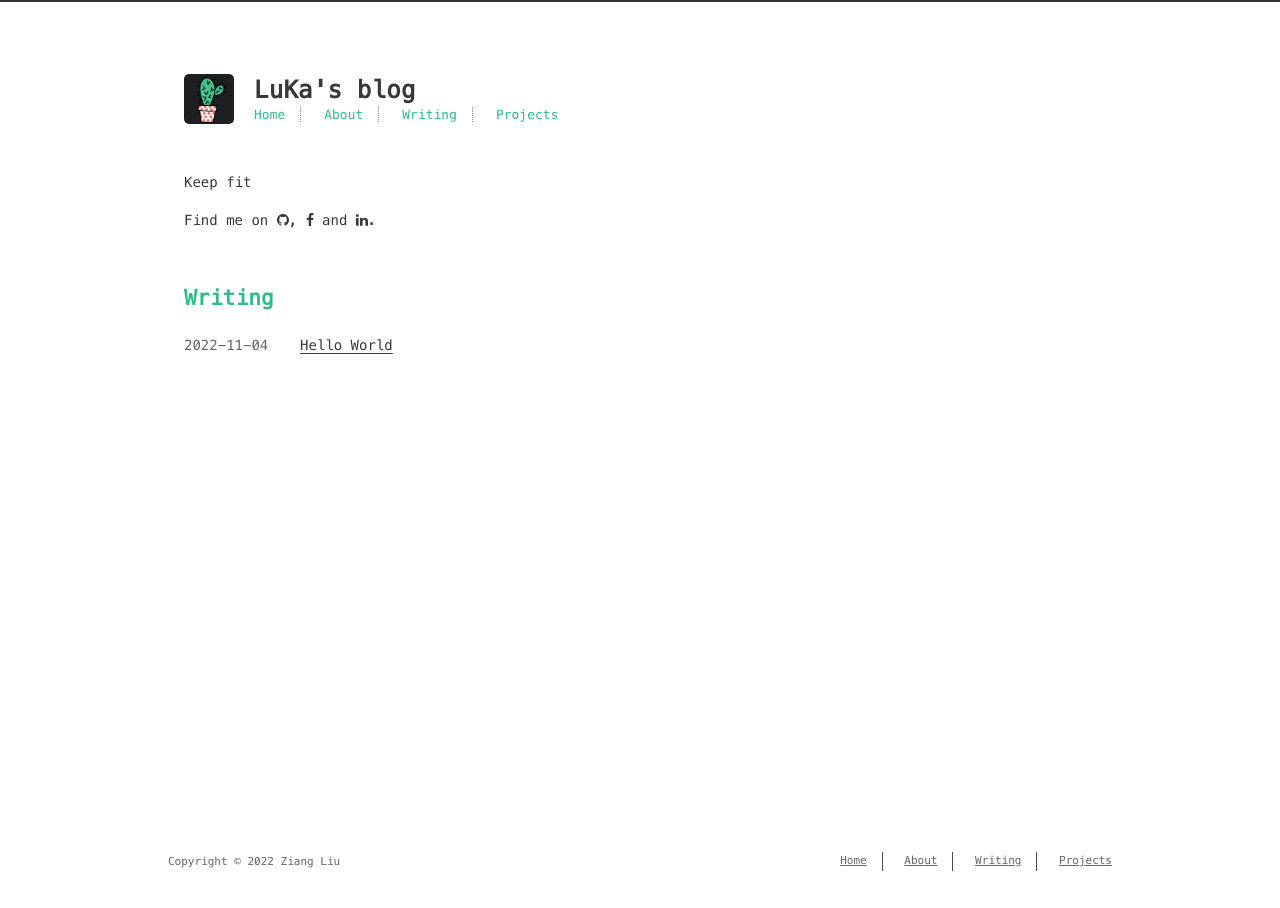
<file: index.html>
<!DOCTYPE html>
<html lang=zh>
<head>
    <!-- so meta -->
    <meta charset="utf-8">
    <meta http-equiv="X-UA-Compatible" content="IE=edge">
    <meta name="HandheldFriendly" content="True">
    <meta name="viewport" content="width=device-width, initial-scale=1, maximum-scale=1" />
    <meta name="description" content="Keep fit">
<meta property="og:type" content="website">
<meta property="og:title" content="LuKa&#39;s blog">
<meta property="og:url" content="http://example.com/index.html">
<meta property="og:site_name" content="LuKa&#39;s blog">
<meta property="og:description" content="Keep fit">
<meta property="og:locale">
<meta property="article:author" content="Ziang Liu">
<meta name="twitter:card" content="summary">
    
    
        
          
              <link rel="shortcut icon" href="/images/favicon.ico">
          
        
        
          
            <link rel="icon" type="image/png" href="/images/favicon-192x192.png" sizes="192x192">
          
        
        
          
            <link rel="apple-touch-icon" sizes="180x180" href="/images/apple-touch-icon.png">
          
        
    
    <!-- title -->
    <title>LuKa&#39;s blog</title>
    <!-- styles -->
    
<link rel="stylesheet" href="/css/style.css">

    <!-- rss -->
    
    
<meta name="generator" content="Hexo 6.3.0"></head>

<body>
    
    <div class="content index width mx-auto px2 my4">
        
          <header id="header">
  <a href="/">
  
    
      <div id="logo" style="background-image: url(/images/logo.png);"></div>
    
  
    <div id="title">
      <h1>LuKa&#39;s blog</h1>
    </div>
  </a>
  <div id="nav">
    <ul>
      <li class="icon">
        <a href="#"><i class="fa fa-bars fa-2x"></i></a>
      </li>
       
        <li><a href="/">Home</a></li>
       
        <li><a href="/about/">About</a></li>
       
        <li><a href="/posts/">Writing</a></li>
       
        <li><a target="_blank" rel="noopener" href="http://github.com/sergodeeva">Projects</a></li>
      
    </ul>
  </div>
</header>

        
        <section id="about">
  
    <p>Keep fit</p>

  
  <p style="display: inline">
    
      Find me on
      <ul id="socialinfo">
        
          <li><a class="icon" target="_blank" href="http://github.com/sergodeeva"><i class="fa fa-github"></i></a></li>
        
          <li><a class="icon" target="_blank" href="/"><i class="fa fa-facebook"></i></a></li>
        
          <li><a class="icon" target="_blank" href="https://www.linkedin.com/in/natalyakosenko/"><i class="fa fa-linkedin"></i></a></li>
        
      </ul>.
    
  </p>
</section>

<section id="writing">
  <span class="h1"><a href="/posts">Writing</a></span>
  <ul class="post-list">
    
      
    
    
      <li class="post-item">
        
    <div class="meta">
        <time datetime="2022-11-04T06:08:35.097Z" itemprop="datePublished">2022-11-04</time>
    </div>


        <span>
    
        <a class="" href="/2022/11/04/hello-world/">Hello World</a>
    


</span>
      </li>
    
  </ul>
  
</section>



    </div>
    
    <footer id="footer">
  <div class="footer-left">
    Copyright &copy; 2022 Ziang Liu
  </div>
  <div class="footer-right">
    <nav>
      <ul>
         
          <li><a href="/">Home</a></li>
         
          <li><a href="/about/">About</a></li>
         
          <li><a href="/posts/">Writing</a></li>
         
          <li><a target="_blank" rel="noopener" href="http://github.com/sergodeeva">Projects</a></li>
        
      </ul>
    </nav>
  </div>
</footer>

</body>
</html>
<!-- styles -->

<link rel="stylesheet" href="/lib/font-awesome/css/font-awesome.min.css">


<link rel="stylesheet" href="/lib/meslo-LG/styles.css">


<link rel="stylesheet" href="/lib/justified-gallery/justifiedGallery.min.css">


<!-- jquery -->

<script src="/lib/jquery/jquery.min.js"></script>


<script src="/lib/justified-gallery/jquery.justifiedGallery.min.js"></script>


<script src="/js/main.js"></script>



    <!-- Google Analytics -->
    <script type="text/javascript">
        (function(i,s,o,g,r,a,m) {i['GoogleAnalyticsObject']=r;i[r]=i[r]||function() {
        (i[r].q=i[r].q||[]).push(arguments)},i[r].l=1*new Date();a=s.createElement(o),
        m=s.getElementsByTagName(o)[0];a.async=1;a.src=g;m.parentNode.insertBefore(a,m)
        })(window,document,'script','//www.google-analytics.com/analytics.js','ga');
        ga('create', 'UA-37473492-6', 'auto');
        ga('send', 'pageview');
    </script>
</file>
<file: css/style.css>
.inline {
  display: inline;
}
.block {
  display: block;
}
.inline-block {
  display: inline-block;
}
.table {
  display: table;
}
.table-cell {
  display: table-cell;
}
.overflow-hidden {
  overflow: hidden;
}
.overflow-scroll {
  overflow: scroll;
}
.overflow-auto {
  overflow: auto;
}
.clearfix:before,
.clearfix:after {
  content: " ";
  display: table;
}
.clearfix:after {
  clear: both;
}
.left {
  float: left;
}
.right {
  float: right;
}
.fit {
  max-width: 100%;
}
.truncate {
  display: inline-block;
  white-space: nowrap;
  overflow: hidden;
  text-overflow: ellipsis;
}
.max-width-1 {
  max-width: 24rem;
}
.max-width-2 {
  max-width: 32rem;
}
.max-width-3 {
  max-width: 48rem;
}
.max-width-4 {
  max-width: 64rem;
}
.border-box {
  box-sizing: border-box;
}
.m0 {
  margin: 0;
}
.mt0 {
  margin-top: 0;
}
.mr0 {
  margin-right: 0;
}
.mb0 {
  margin-bottom: 0;
}
.ml0 {
  margin-left: 0;
}
.mx0 {
  margin-left: 0;
  margin-right: 0;
}
.my0 {
  margin-top: 0;
  margin-bottom: 0;
}
.m1 {
  margin: 0.5rem;
}
.mt1 {
  margin-top: 0.5rem;
}
.mr1 {
  margin-right: 0.5rem;
}
.mb1 {
  margin-bottom: 0.5rem;
}
.ml1 {
  margin-left: 0.5rem;
}
.mx1 {
  margin-left: 0.5rem;
  margin-right: 0.5rem;
}
.my1 {
  margin-top: 0.5rem;
  margin-bottom: 0.5rem;
}
.m2 {
  margin: 1rem;
}
.mt2 {
  margin-top: 1rem;
}
.mr2 {
  margin-right: 1rem;
}
.mb2 {
  margin-bottom: 1rem;
}
.ml2 {
  margin-left: 1rem;
}
.mx2 {
  margin-left: 1rem;
  margin-right: 1rem;
}
.my2 {
  margin-top: 1rem;
  margin-bottom: 1rem;
}
.m3 {
  margin: 2rem;
}
.mt3 {
  margin-top: 2rem;
}
.mr3 {
  margin-right: 2rem;
}
.mb3 {
  margin-bottom: 2rem;
}
.ml3 {
  margin-left: 2rem;
}
.mx3 {
  margin-left: 2rem;
  margin-right: 2rem;
}
.my3 {
  margin-top: 2rem;
  margin-bottom: 2rem;
}
.m4 {
  margin: 4rem;
}
.mt4 {
  margin-top: 4rem;
}
.mr4 {
  margin-right: 4rem;
}
.mb4 {
  margin-bottom: 4rem;
}
.ml4 {
  margin-left: 4rem;
}
.mx4 {
  margin-left: 4rem;
  margin-right: 4rem;
}
.my4 {
  margin-top: 4rem;
  margin-bottom: 4rem;
}
.mxn1 {
  margin-left: -0.5rem;
  margin-right: -0.5rem;
}
.mxn2 {
  margin-left: -1rem;
  margin-right: -1rem;
}
.mxn3 {
  margin-left: -2rem;
  margin-right: -2rem;
}
.mxn4 {
  margin-left: -4rem;
  margin-right: -4rem;
}
.ml-auto {
  margin-left: auto;
}
.mr-auto {
  margin-right: auto;
}
.mx-auto {
  margin-left: auto;
  margin-right: auto;
}
.p0 {
  padding: 0;
}
.pt0 {
  padding-top: 0;
}
.pr0 {
  padding-right: 0;
}
.pb0 {
  padding-bottom: 0;
}
.pl0 {
  padding-left: 0;
}
.px0 {
  padding-left: 0;
  padding-right: 0;
}
.py0 {
  padding-top: 0;
  padding-bottom: 0;
}
.p1 {
  padding: 0.5rem;
}
.pt1 {
  padding-top: 0.5rem;
}
.pr1 {
  padding-right: 0.5rem;
}
.pb1 {
  padding-bottom: 0.5rem;
}
.pl1 {
  padding-left: 0.5rem;
}
.py1 {
  padding-top: 0.5rem;
  padding-bottom: 0.5rem;
}
.px1 {
  padding-left: 0.5rem;
  padding-right: 0.5rem;
}
.p2 {
  padding: 1rem;
}
.pt2 {
  padding-top: 1rem;
}
.pr2 {
  padding-right: 1rem;
}
.pb2 {
  padding-bottom: 1rem;
}
.pl2 {
  padding-left: 1rem;
}
.py2 {
  padding-top: 1rem;
  padding-bottom: 1rem;
}
.px2 {
  padding-left: 1rem;
  padding-right: 1rem;
}
.p3 {
  padding: 2rem;
}
.pt3 {
  padding-top: 2rem;
}
.pr3 {
  padding-right: 2rem;
}
.pb3 {
  padding-bottom: 2rem;
}
.pl3 {
  padding-left: 2rem;
}
.py3 {
  padding-top: 2rem;
  padding-bottom: 2rem;
}
.px3 {
  padding-left: 2rem;
  padding-right: 2rem;
}
.p4 {
  padding: 4rem;
}
.pt4 {
  padding-top: 4rem;
}
.pr4 {
  padding-right: 4rem;
}
.pb4 {
  padding-bottom: 4rem;
}
.pl4 {
  padding-left: 4rem;
}
.py4 {
  padding-top: 4rem;
  padding-bottom: 4rem;
}
.px4 {
  padding-left: 4rem;
  padding-right: 4rem;
}
.content h1,
.content .h1 {
  letter-spacing: 0.01em;
  font-size: 1.5em;
  font-style: normal;
  font-weight: 700;
  color: #2bbc8a;
  margin-top: 3rem;
  margin-bottom: 1rem;
  display: block;
  -moz-osx-font-smoothing: grayscale;
  -webkit-font-smoothing: antialiased;
}
.content h2,
.content .h2 {
  position: relative;
  font-size: 1rem;
  font-weight: bold;
  text-transform: none;
  letter-spacing: normal;
  margin-top: 2rem;
  margin-bottom: 0.5rem;
  color: #383838;
  display: block;
}
.content h3 {
  font-size: 0.9rem;
  font-weight: bold;
  color: #383838;
}
.content h4,
.content h5,
.content h6 {
  font-size: 0.9rem;
  font-weight: normal;
  color: #8c8c8c;
  border-bottom: 1px dashed #8c8c8c;
  display: inline;
  text-decoration: none;
}
.content h3,
.content h4,
.content h5,
.content h6 {
  margin-top: 0.9rem;
  margin-bottom: 0.5rem;
}
.content hr {
  border: 1px dashed #8c8c8c;
}
.content strong {
  font-weight: bold;
}
.content em,
.content cite {
  font-style: italic;
}
.content sup,
.content sub {
  font-size: 0.75em;
  line-height: 0;
  position: relative;
  vertical-align: baseline;
}
.content sup {
  top: -0.5em;
}
.content sub {
  bottom: -0.2em;
}
.content small {
  font-size: 0.85em;
}
.content acronym,
.content abbr {
  border-bottom: 1px dotted;
}
.content ul,
.content ol,
.content dl {
  line-height: 1.725;
}
.content ul ul,
.content ol ul,
.content ul ol,
.content ol ol {
  margin-top: 0;
  margin-bottom: 0;
}
.content ol {
  list-style: decimal;
}
.content dt {
  font-weight: bold;
}
.content table {
  width: 100%;
  font-size: 12px;
  border-collapse: collapse;
  text-align: left;
}
.content th {
  font-size: 13px;
  font-weight: bold;
  color: #383838;
  border-bottom: 1px dashed #ccc;
  padding: 8px 8px;
}
.content td {
  border-bottom: none;
  padding: 9px 8px 0px 8px;
}
*,
*:before,
*:after {
  box-sizing: border-box;
}
html {
  height: 100%;
  border-top: 2px solid #383838;
  -webkit-text-size-adjust: 100%;
  -ms-text-size-adjust: 100%;
}
body {
  color: #383838;
  background-color: #fff;
  font-size: 14px;
  font-family: "Menlo", "Meslo LG", monospace;
  font-weight: 400;
  line-height: 1.725;
  text-rendering: geometricPrecision;
  min-height: 100%;
  display: flex;
  flex-direction: column;
  -moz-osx-font-smoothing: grayscale;
  -webkit-font-smoothing: antialiased;
}
.content {
  flex: 1;
}
.content p {
  -moz-hyphens: auto;
  -ms-hyphens: auto;
  -webkit-hyphens: auto;
  hyphens: auto;
}
.content pre,
.content code {
  -moz-hyphens: manual;
  -ms-hyphens: manual;
  -webkit-hyphens: manual;
  hyphens: manual;
}
.content .highlight a {
  color: #dccf8f;
}
.content .highlight a:hover {
  background-image: none;
}
.content a {
  text-decoration: none;
  color: #383838;
  background-repeat: repeat-x;
  background-position: bottom;
  background-size: 100% 6px;
  background-image: linear-gradient(transparent, transparent 5px, #383838 5px, #383838);
}
.content a:hover {
  background-image: linear-gradient(transparent, transparent 4px, #d480aa 4px, #d480aa);
}
.content a.icon {
  background: none;
}
.content a.icon:hover {
  color: #d480aa;
}
.content h1 a,
.content .h1 a,
.content h2 a,
.content h3 a,
.content h4 a,
.content h5 a,
.content h6 a {
  color: inherit;
  text-decoration: none;
  background: none;
}
.content h1 a:hover,
.content .h1 a:hover,
.content h2 a:hover,
.content h3 a:hover,
.content h4 a:hover,
.content h5 a:hover,
.content h6 a:hover {
  background-repeat: repeat-x;
  background-position: bottom;
  background-size: 100% 6px;
  background-image: linear-gradient(transparent, transparent 6px, #d480aa 6px, #d480aa);
}
@media (min-width: 540px) {
  .image-wrap {
    flex-direction: row;
    margin-bottom: 2rem;
  }
  .image-wrap .image-block {
    margin-right: 2rem;
    flex: 1 0 35%;
  }
  .image-wrap p {
    flex: 1 0 65%;
  }
}
.width {
  width: 100%;
  max-width: 59rem;
}
@media (max-width: 480px) {
  .px3 {
    padding-left: 1rem;
    padding-right: 1rem;
  }
  .my4 {
    margin-top: 2rem;
    margin-bottom: 2rem;
  }
}
@media (min-width: 480px) {
  p {
    text-align: justify;
  }
}
#header {
  max-width: 59rem;
  width: 100%;
  margin: 0 auto 3rem auto;
}
#header h1,
#header .h1 {
  letter-spacing: 0.01em;
  font-size: 1.5rem;
  line-height: 2rem;
  font-style: normal;
  font-weight: 700;
  color: #383838;
  margin-top: 0;
  margin-bottom: 0;
  -moz-osx-font-smoothing: grayscale;
  -webkit-font-smoothing: antialiased;
}
#header a {
  color: inherit;
  text-decoration: none;
  background: none;
}
#header #logo {
  display: inline-block;
  float: left;
  margin-right: 20px;
  width: 50px;
  height: 50px;
  background-repeat: no-repeat;
  background-size: 50px 50px;
  border-radius: 5px;
}
#header #nav {
  letter-spacing: 0.01em;
  font-size: 0.8rem;
  font-style: normal;
  font-weight: 200;
  color: #2bbc8a;
}
#header #nav ul {
  list-style-type: none;
  margin: 0;
  padding: 0;
  line-height: 15px;
}
#header #nav ul a {
  margin-right: 15px;
  color: color-accent;
}
#header #nav ul a:hover {
  background-repeat: repeat-x;
  background-position: bottom;
  background-size: 100% 6px;
  background-image: linear-gradient(transparent, transparent 5px, #2bbc8a 5px, #2bbc8a);
}
#header #nav ul li {
  display: inline-block;
  vertical-align: middle;
  margin-right: 15px;
  border-right: 1px dotted #2bbc8a;
}
#header #nav ul .icon {
  display: none;
}
#header #nav ul li:last-child {
  border-right: 0;
  margin-right: 0;
}
#header #nav ul li:last-child a {
  margin-right: 0;
}
#header:hover #logo {
  -webkit-filter: none;
  filter: none;
}
@media screen and (max-width: 480px) {
  #header #title {
    padding-bottom: 9px;
  }
  #header #nav ul a:hover {
    background: none;
  }
  #header #nav ul li {
    display: none;
    border-right: 0;
  }
  #header #nav ul li.icon {
    display: inline-block;
    position: absolute;
    top: 20px;
    right: 0rem;
  }
  #header #nav ul.responsive li {
    display: block;
  }
  #header #nav li:not(:first-child) {
    padding-top: 1rem;
    padding-left: 70px;
    font-size: 1rem;
  }
}
#header-post {
  position: fixed;
  top: 2rem;
  right: 0;
  display: inline-block;
  float: right;
}
#header-post a {
  color: inherit;
  text-decoration: none;
  background: none;
}
#header-post a.icon {
  background: none;
}
#header-post a.icon:hover {
  color: #d480aa;
}
#header-post ol {
  list-style-type: none;
}
#header-post ul {
  list-style-type: none;
  margin: 0;
  padding: 0;
  display: inline-block;
}
#header-post ul li {
  margin-right: 15px;
  display: inline-block;
  vertical-align: middle;
}
#header-post ul li:last-child {
  margin-right: 0;
}
#header-post #menu-icon {
  float: right;
  margin-left: 15px;
  margin-right: 2rem;
}
#header-post #menu-icon:hover {
  color: #2bbc8a;
}
#header-post #menu-icon-tablet {
  float: right;
  margin-left: 15px;
  margin-right: 2rem;
}
#header-post #menu-icon-tablet:hover {
  color: #2bbc8a;
}
#header-post #top-icon-tablet {
  margin-left: 15px;
  margin-right: 2rem;
  bottom: 2rem;
  right: 2rem;
  position: fixed;
}
#header-post #top-icon-tablet:hover {
  color: #2bbc8a;
}
#header-post .active {
  color: #2bbc8a;
}
#header-post #menu {
  visibility: hidden;
  margin-right: 2rem;
}
#header-post #nav {
  letter-spacing: 0.01em;
  font-size: 0.8rem;
  font-style: normal;
  font-weight: 200;
  color: #2bbc8a;
}
#header-post #nav ul {
  line-height: 15px;
}
#header-post #nav ul a {
  margin-right: 15px;
  color: color-accent;
}
#header-post #nav ul a:hover {
  background-repeat: repeat-x;
  background-position: bottom;
  background-size: 100% 6px;
  background-image: linear-gradient(transparent, transparent 5px, #2bbc8a 5px, #2bbc8a);
}
#header-post #nav ul li {
  border-right: 1px dotted #2bbc8a;
}
#header-post #nav ul li:last-child {
  border-right: 0;
  margin-right: 0;
}
#header-post #nav ul li:last-child a {
  margin-right: 0;
}
#header-post #actions {
  float: right;
  margin-top: 2rem;
  margin-right: 2rem;
  width: 100%;
  text-align: right;
}
#header-post #actions ul {
  display: block;
}
#header-post #actions .info {
  display: block;
  font-style: italic;
}
#header-post #share {
  clear: both;
  text-align: right;
  padding-top: 1rem;
  padding-right: 2rem;
}
#header-post #share li {
  margin: 0;
  display: block;
}
#header-post #toc {
  clear: both;
  text-align: right;
  margin-top: 1rem;
  padding-right: 2rem;
  max-width: 20em;
  float: right;
  overflow: auto;
  max-height: calc(95vh - 7rem);
}
#header-post #toc a:hover {
  color: #d480aa;
}
#header-post #toc .toc-level-1 > .toc-link {
  display: none;
}
#header-post #toc .toc-level-2 {
  font-size: 0.8rem;
  color: #383838;
}
#header-post #toc .toc-level-2:before {
  content: "#";
  color: #2bbc8a;
}
#header-post #toc .toc-level-3 {
  font-size: 0.7rem;
  color: #b3b3b3;
}
#header-post #toc .toc-level-4 {
  font-size: 0.4rem;
  color: #666;
}
#header-post #toc .toc-level-5 {
  display: none;
}
#header-post #toc .toc-level-6 {
  display: none;
}
#header-post #toc .toc-number {
  display: none;
}
@media screen and (max-width: 500px) {
  #header-post {
    display: none;
  }
}
@media screen and (max-width: 900px) {
  #header-post #menu-icon {
    display: none;
  }
  #header-post #actions {
    display: none;
  }
}
@media screen and (max-width: 1199px) {
  #header-post #toc {
    display: none;
  }
}
@media screen and (min-width: 900px) {
  #header-post #menu-icon-tablet {
    display: none !important;
  }
  #header-post #top-icon-tablet {
    display: none !important;
  }
}
@media screen and (min-width: 1199px) {
  #header-post #actions {
    width: auto;
  }
  #header-post #actions ul {
    display: inline-block;
    float: right;
  }
  #header-post #actions .info {
    float: left;
    margin-right: 2rem;
    font-style: italic;
    display: inline;
  }
}
#footer-post {
  bottom: 0;
  left: 0;
  right: 0;
  position: fixed;
  transition: opacity 0.2s;
  width: 100%;
  z-index: 5000000;
  background: #fff;
  border-top: 1px solid #666673;
}
#footer-post a {
  color: inherit;
  text-decoration: none;
  background: none;
}
#footer-post a.icon {
  background: none;
}
#footer-post a.icon:hover {
  color: #d480aa;
}
#footer-post #nav-footer {
  margin-left: 1rem;
  margin-right: 1rem;
  text-align: center;
}
#footer-post #nav-footer a {
  color: #2bbc8a;
  font-size: 1rem;
}
#footer-post #nav-footer a:hover {
  background-repeat: repeat-x;
  background-position: bottom;
  background-size: 100% 6px;
  background-image: linear-gradient(transparent, transparent 5px, #2bbc8a 5px, #2bbc8a);
}
#footer-post #nav-footer ul {
  list-style-type: none;
  margin: 0;
  padding: 0;
  display: table;
  width: 100%;
}
#footer-post #nav-footer ul li {
  display: inline-table;
  width: 20%;
  padding: 10px;
  vertical-align: middle;
}
#footer-post #actions-footer {
  text-align: center;
  margin-top: 1rem;
  margin-bottom: 1rem;
  width: 100%;
}
#footer-post #actions-footer a {
  color: #2bbc8a;
}
#footer-post #actions-footer ul {
  list-style-type: none;
  margin: 0;
  padding: 0;
  display: table;
  width: 100%;
}
#footer-post #actions-footer ul li {
  display: table-cell;
  vertical-align: middle;
}
#footer-post #share-footer {
  margin-left: 1rem;
  margin-right: 1rem;
  text-align: center;
}
#footer-post #share-footer ul {
  list-style-type: none;
  margin: 0;
  padding: 0;
  display: table;
  width: 100%;
}
#footer-post #share-footer ul li {
  display: inline-table;
  width: 20%;
  padding: 10px;
  vertical-align: middle;
}
#footer-post #toc-footer {
  clear: both;
  text-align: left;
  padding-top: 1rem;
}
#footer-post #toc-footer ol {
  list-style-type: none;
  padding-left: 20px;
}
#footer-post #toc-footer ol li {
  line-height: 30px;
}
#footer-post #toc-footer a:hover {
  color: #d480aa;
}
#footer-post #toc-footer .toc-level-1 > .toc-link {
  display: none;
}
#footer-post #toc-footer .toc-level-2 {
  font-size: 0.8rem;
  color: #383838;
}
#footer-post #toc-footer .toc-level-2:before {
  content: "#";
  color: #2bbc8a;
}
#footer-post #toc-footer .toc-level-3 {
  font-size: 0.7rem;
  color: #b3b3b3;
  color: #666;
  line-height: 15px;
}
#footer-post #toc-footer .toc-level-4 {
  display: none;
}
#footer-post #toc-footer .toc-level-5 {
  display: none;
}
#footer-post #toc-footer .toc-level-6 {
  display: none;
}
#footer-post #toc-footer .toc-number {
  display: none;
}
@media screen and (min-width: 500px) {
  #footer-post-container {
    display: none;
  }
}
#socialinfo {
  display: inline-block;
  list-style: none;
  padding: 0;
  margin: 0;
}
#socialinfo li {
  display: inline-block;
}
#socialinfo li:after {
  content: ", ";
}
#socialinfo li:last-child:after {
  content: "";
}
#socialinfo li:nth-last-child(2):after {
  content: " and ";
}
.post-list {
  padding: 0;
}
.post-list .post-item {
  list-style-type: none;
  margin-left: 0;
  margin-bottom: 1rem;
}
.post-list .post-item .meta {
  display: block;
  font-size: 14px;
  color: #666;
  min-width: 100px;
  margin-right: 16px;
}
@media (min-width: 480px) {
  .post-list .post-item {
    display: flex;
    margin-bottom: 5px;
  }
  .post-list .post-item .meta {
    text-align: left;
  }
}
.project-list {
  padding: 0;
  list-style: none;
}
.project-list .project-item {
  margin-bottom: 5px;
}
article header .posttitle {
  margin-top: 0;
  margin-bottom: 0;
  text-transform: none;
  font-size: 1.5em;
  line-height: 1.25;
}
article header .meta {
  margin-top: 0;
  margin-bottom: 1rem;
}
article header .meta * {
  color: #8c8c8c;
  font-size: 0.85rem;
}
article header .author {
  text-transform: uppercase;
  letter-spacing: 0.01em;
  font-weight: 700;
}
article header .postdate {
  display: inline;
}
article .content h2:before {
  content: "#";
  color: #2bbc8a;
  position: absolute;
  left: -1rem;
  top: -4px;
  font-size: 1.2rem;
  font-weight: bold;
}
article .content img,
article .content video {
  max-width: 100%;
  height: auto;
  margin: auto;
}
article .content .video-container {
  position: relative;
  padding-top: 56.25%;
  height: 0;
  overflow: hidden;
}
article .content .video-container iframe,
article .content .video-container object,
article .content .video-container embed {
  position: absolute;
  top: 0;
  left: 0;
  width: 100%;
  height: 100%;
  margin-top: 0;
}
article .content blockquote {
  background: inherit;
  color: #ccffb6;
  border-left: 0px solid #ccc;
  margin: 1rem 10px;
  padding: 0.5em 10px;
  quotes: "\201C" "\201D" "\2018" "\2019";
}
article .content blockquote p {
  margin: 0;
}
article .content blockquote:before {
  color: #ccffb6;
  content: "\201C";
  font-size: 2em;
  line-height: 0.1em;
  margin-right: 0.25em;
  vertical-align: -0.4em;
}
article .content blockquote footer {
  color: #666;
  font-size: 11px;
  margin: line-height 0;
}
article .content blockquote footer a {
  color: #666;
  background-image: linear-gradient(transparent, transparent 5px, #666 5px, #666);
}
article .content blockquote footer a:hover {
  color: #999;
  background-image: linear-gradient(transparent, transparent 4px, #999 4px, #999);
}
article .content blockquote footer cite:before {
  content: "—";
  padding: 0 0.5em;
}
article .content .pullquote {
  text-align: left;
  width: 45%;
  margin: 0;
}
article .content .pullquote.left {
  margin-left: 0.5em;
  margin-right: 1em;
}
article .content .pullquote.right {
  margin-right: 0.5em;
  margin-left: 1em;
}
article .content .caption {
  color: color-grey;
  display: block;
  font-size: 0.9em;
  margin-top: 0.5em;
  position: relative;
  text-align: center;
}
.posttitle {
  text-transform: none;
  font-size: 1.5em;
  line-height: 1.25;
}
.article-tag .tag-link:before {
  content: "#";
}
@media (min-width: 480px) {
  .article-tag {
    display: inline;
  }
  .article-tag:before {
    content: "|";
  }
}
#archive .post-list {
  padding: 0;
}
#archive .post-list .post-item {
  list-style-type: none;
  margin-left: 0;
  margin-bottom: 1rem;
}
#archive .post-list .post-item .meta {
  display: block;
  font-size: 14px;
  color: #666;
  min-width: 100px;
  margin-right: 16px;
}
@media (min-width: 480px) {
  #archive .post-list .post-item {
    display: flex;
    margin-left: 1rem;
    margin-bottom: 5px;
  }
  #archive .post-list .post-item .meta {
    text-align: left;
  }
}
.blog-post-comments {
  margin-top: 4rem;
}
#footer {
  padding-top: 10px;
  padding-bottom: 10px;
  color: #666;
  font-size: 11px;
  max-width: 59rem;
  width: 100%;
  margin: 0 auto 1rem auto;
  vertical-align: top;
  text-align: center;
}
#footer ul {
  margin: 0;
  padding: 0;
  list-style: none;
}
#footer li {
  display: inline-block;
  vertical-align: middle;
  margin-right: 15px;
  border-right: 1px solid #4a4a4a;
}
#footer li a {
  margin-right: 15px;
}
#footer li:last-child {
  border-right: 0;
  margin-right: 0;
}
#footer li:last-child a {
  margin-right: 0;
}
#footer a {
  color: #666;
}
#footer a:hover {
  color: #999;
}
#footer .footer-left {
  height: 20px;
  line-height: 20px;
  vertical-align: middle;
}
@media (min-width: 59rem) {
  #footer {
    padding-top: 20px;
    padding-bottom: 20px;
  }
  #footer .footer-left {
    float: left;
  }
  #footer .footer-right {
    float: right;
  }
}
.pagination {
  display: inline-block;
  margin-top: 2rem;
  text-align: center;
  width: 100%;
}
.pagination .page-number {
  color: #383838;
  font-size: 0.8rem;
}
.pagination a {
  color: #383838;
  padding: 4px 6px;
  text-decoration: none;
  border-radius: 5px;
  background-color: #2bbc8a;
  background-image: none;
}
.pagination a:hover {
  background-image: none;
}
.pagination a:hover:not(.active) {
  color: #383838;
}
.search-input {
  width: 100%;
  font-size: 1.2rem;
  color: #fff;
  background-color: #383838;
  -webkit-border-radius: 5px;
  -moz-border-radius: 5px;
  border-radius: 5px;
  border: solid 1px #8c8c8c;
  padding: 4px 7px;
  outline: none;
  -webkit-appearance: none;
}
.search-input:focus {
  border: solid 1px #2bbc8a;
}
#search-result ul.search-result-list {
  list-style-type: none;
  padding: 0px;
}
#search-result li {
  margin: 2em auto;
}
#search-result a.search-result-title {
  line-height: 1.2;
  font-weight: bold;
  color: #383838;
  text-transform: capitalize;
  background-image: none;
}
#search-result p.search-result {
  margin: 0.4em auto;
  max-height: 13em;
  overflow: hidden;
  font-size: 0.8em;
  text-align: justify;
}
#search-result em.search-keyword {
  color: #d480aa;
  border-bottom: 1px dashed #d480aa;
  font-weight: bold;
}
.search-no-result {
  display: none;
  padding-bottom: 0.5em;
  color: #383838;
}
.highlight {
  color: #dccf8f;
  background: url("./pojoaque.jpg") repeat scroll left top #181914;
}
.highlight .code .comment,
.highlight .code .quote {
  color: #586e75;
  font-style: italic;
}
.highlight .code .keyword,
.highlight .code .selector-tag,
.highlight .code .literal,
.highlight .code .addition {
  color: #b64926;
}
.highlight .code .number,
.highlight .code .string,
.highlight .code .doctag,
.highlight .code .regexp {
  color: #468966;
}
.highlight .code .title,
.highlight .code .section,
.highlight .code .built_in,
.highlight .code .name {
  color: #ffb03b;
}
.highlight .code .variable,
.highlight .code .template-variable,
.highlight .code .class .title,
.highlight .code .type,
.highlight .code .tag {
  color: #b58900;
}
.highlight .code .attribute {
  color: #b89859;
}
.highlight .code .symbol,
.highlight .code .bullet,
.highlight .code .link,
.highlight .code .subst,
.highlight .code .meta {
  color: #cb4b16;
}
.highlight .code .deletion {
  color: #dc322f;
}
.highlight .code .selector-id,
.highlight .code .selector-class {
  color: #d3a60c;
}
.highlight .code .formula {
  background: #073642;
}
.highlight .code .emphasis {
  font-style: italic;
}
.highlight .code .strong {
  font-weight: bold;
}
pre {
  font-family: "Menlo", "Meslo LG", monospace;
  font-size: 13px;
  padding: 0px 15px;
  padding-bottom: 0;
  line-height: 22px;
  -webkit-border-radius: 4px;
  border-radius: 4px;
  border: 1px dotted #666;
  overflow-x: auto;
}
code {
  -webkit-border-radius: 2px;
  border-radius: 2px;
  background: #eee;
  padding: 0 5px;
}
pre code {
  border: none;
  display: block;
  padding: 0;
}
.highlight {
  font-family: "Menlo", "Meslo LG", monospace;
  -webkit-border-radius: 4px;
  border-radius: 4px;
  padding: 0px 15px;
  overflow-x: auto;
  margin: 1rem 0 1rem 0;
}
.highlight figcaption {
  zoom: 1;
  margin: -5px 0 5px;
  font-size: 0.9em;
  color: #999;
}
.highlight figcaption a {
  float: right;
}
.highlight figcaption:before,
.highlight figcaption content: "" {
  display: table;
}
.highlight figcaption:after {
  clear: both;
}
.highlight pre {
  padding: 0;
  border: none;
  background: none;
}
.highlight table {
  width: auto;
}
.highlight td.gutter {
  text-align: right;
}
.highlight .line {
  height: 22px;
}
</file>
<file: lib/meslo-LG/styles.css>
@font-face {
  font-family: 'Meslo LG';
  font-style: normal;
  src: local('Meslo LG S'), url(fonts/MesloLGS-Regular.ttf) format('truetype');
}
</file>
<file: lib/justified-gallery/justifiedGallery.min.css>
/*!
 * Justified Gallery - v3.6.1
 * http://miromannino.github.io/Justified-Gallery/
 * Copyright (c) 2015 Miro Mannino
 * Licensed under the MIT license.
 */
@-webkit-keyframes justified-gallery-show-caption-animation{from{opacity:0}to{opacity:.7}}@-moz-keyframes justified-gallery-show-caption-animation{from{opacity:0}to{opacity:.7}}@-o-keyframes justified-gallery-show-caption-animation{from{opacity:0}to{opacity:.7}}@keyframes justified-gallery-show-caption-animation{from{opacity:0}to{opacity:.7}}@-webkit-keyframes justified-gallery-show-entry-animation{from{opacity:0}to{opacity:1}}@-moz-keyframes justified-gallery-show-entry-animation{from{opacity:0}to{opacity:1}}@-o-keyframes justified-gallery-show-entry-animation{from{opacity:0}to{opacity:1}}@keyframes justified-gallery-show-entry-animation{from{opacity:0}to{opacity:1}}.justified-gallery{width:100%;position:relative;overflow:hidden}.justified-gallery>a,.justified-gallery>div{position:absolute;display:inline-block;overflow:hidden;opacity:0;filter:alpha(opacity=0)}.justified-gallery>a>img,.justified-gallery>div>img,.justified-gallery>a>a>img,.justified-gallery>div>a>img{position:absolute;top:50%;left:50%;margin:0;padding:0;border:0}.justified-gallery>a>.caption,.justified-gallery>div>.caption{display:none;position:absolute;bottom:0;padding:5px;background-color:#000;left:0;right:0;margin:0;color:#fff;font-size:12px;font-weight:300;font-family:sans-serif}.justified-gallery>a>.caption.caption-visible,.justified-gallery>div>.caption.caption-visible{display:initial;opacity:.7;filter:"alpha(opacity=70)";-webkit-animation:justified-gallery-show-caption-animation 500ms 0 ease;-moz-animation:justified-gallery-show-caption-animation 500ms 0 ease;-ms-animation:justified-gallery-show-caption-animation 500ms 0 ease}.justified-gallery>.entry-visible{opacity:1;filter:alpha(opacity=100);-webkit-animation:justified-gallery-show-entry-animation 500ms 0 ease;-moz-animation:justified-gallery-show-entry-animation 500ms 0 ease;-ms-animation:justified-gallery-show-entry-animation 500ms 0 ease}.justified-gallery>.jg-filtered{display:none}.justified-gallery>.spinner{position:absolute;bottom:0;margin-left:-24px;padding:10px 0;left:50%;opacity:initial;filter:initial;overflow:initial}.justified-gallery>.spinner>span{display:inline-block;opacity:0;filter:alpha(opacity=0);width:8px;height:8px;margin:0 4px;background-color:#000;border-top-left-radius:6px;border-top-right-radius:6px;border-bottom-right-radius:6px;border-bottom-left-radius:6px}
</file>
